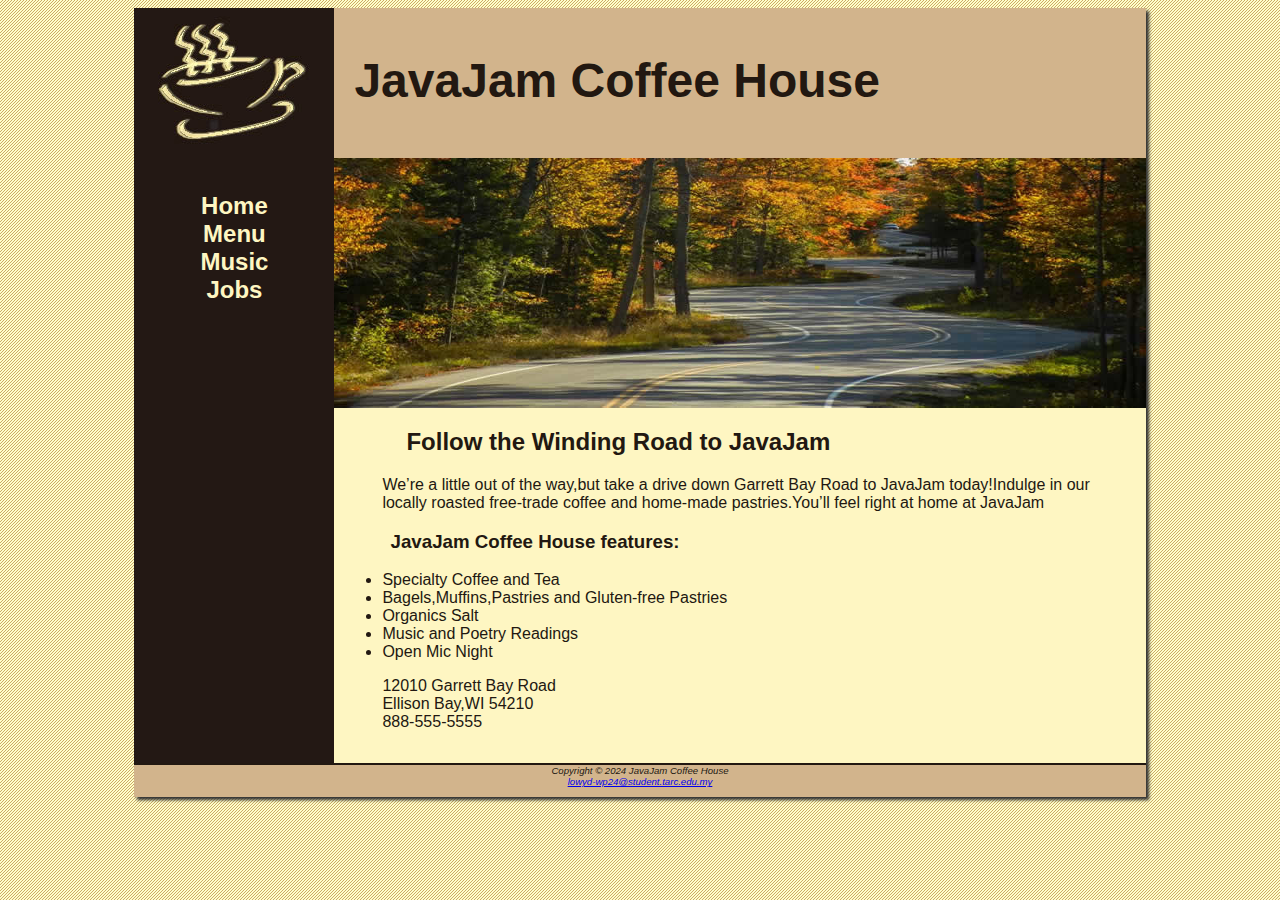
<file: index.html>
<DOCTYPE html>
<html>
    <head>
        <meta charset="UTF-8">
        <title>JavaJam Coffee House</title> <!--This is tab name-->
        <link rel="stylesheet" href="javajam.css">

    </head>  
    <body>
        <div id="wrapper">
        <header>
            <h1>JavaJam Coffee House</h1>
        </header>
        <nav>
            <ul>
                <li><a href="index.html">Home</a></li>
                <li><a href="menu.html">Menu</a></li>
                <li><a href="music.html">Music</a></li>
                <li><a href="jobs.html">Jobs</a></li>
            </ul>
        </nav>
        <main>
            <div id="heroroad"></div>
            <h2>Follow the Winding Road to JavaJam</h2>
            <p>We&rsquo;re a little out of the way,but take a drive down Garrett Bay Road to JavaJam today!Indulge in our locally roasted free-trade coffee and home-made pastries.You&rsquo;ll feel right at home at JavaJam</p>
            <h3>JavaJam Coffee House features:</h3>
            <ul>
                <li>Specialty Coffee and Tea</li>
                <li>Bagels,Muffins,Pastries and Gluten-free Pastries</li>
                <li>Organics Salt</li>
                <li>Music and Poetry Readings</li>
                <li>Open Mic Night</li>
            </ul>
            <div>
                12010 Garrett Bay Road<br>
                Ellison Bay,WI 54210<br>
                888-555-5555
            </div>
        </main>
        <footer>
            Copyright &copy; 2024 JavaJam Coffee House<br>
            <a href="mailto:lowyd-wp24@student.tarc.edu.my">lowyd-wp24@student.tarc.edu.my</a>

        </footer>
        </div>

    </body>
</html>
</file>
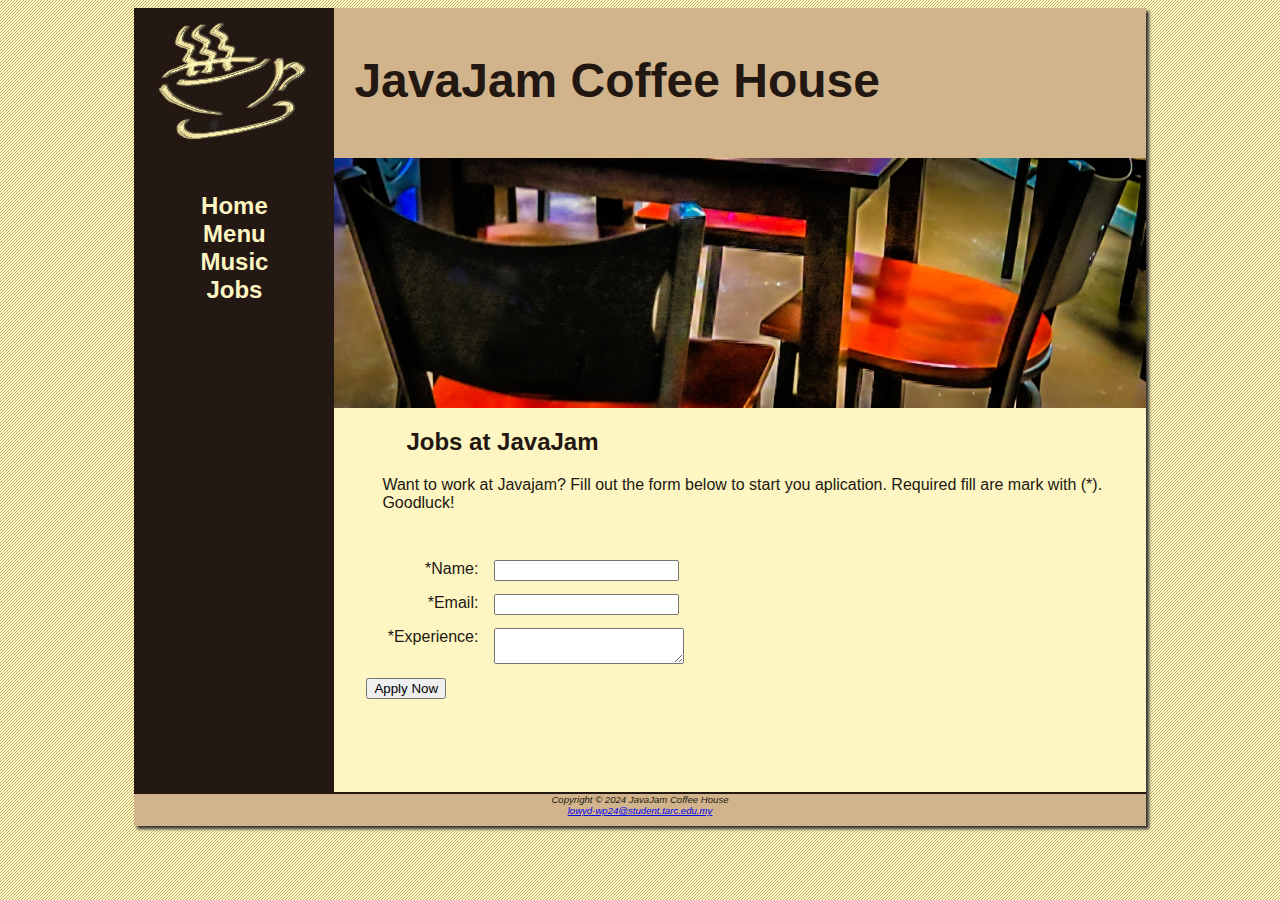
<file: jobs.html>
<DOCTYPE html>
<html>
    <head>
        <meta charset="UTF-8">
        <title>JavaJam Coffee House Jobs</title>
        <link rel="stylesheet" href="javajam.css">

    </head>  
    <body>
        <div id="wrapper">
        <header>
            <h1>JavaJam Coffee House </h1>
        </header>
        <nav>
            <ul>
                <li><a href="index.html">Home</a></li>
                <li><a href="menu.html">Menu</a></li>
                <li><a href="music.html">Music</a></li>
                <li><a href="jobs.html">Jobs</a></li>
            </ul>
        </nav>
        <main>
            <div id="herojobs"></div>
            <h2>Jobs at JavaJam</h2>
            <p>Want to work at Javajam? Fill out the form below to start you aplication. Required fill are mark with (*). Goodluck!</p>
            <form method="post" action="https://webdevbasics.net/scripts/javajam8.php">
                <label for="myName">*Name:</label>
                <input type="text" id="myName" name="myName" required="required">

                <label for="myEmail">*Email:</label>
                <input type="email" id="myEmail" name="myEmail" required="required">

                <label for="myExperience">*Experience:</label>
                <textarea id="myExperience" name="myExperience" rows="2" cols="21" required="required"></textarea>

                <input type="submit" value="Apply Now">
            </form>
        </main>
        <footer>
            Copyright &copy; 2024 JavaJam Coffee House<br>
            <a href="mailto:lowyd-wp24@student.tarc.edu.my">lowyd-wp24@student.tarc.edu.my</a>

        </footer>
        </div>
    </body>
</html>
</file>
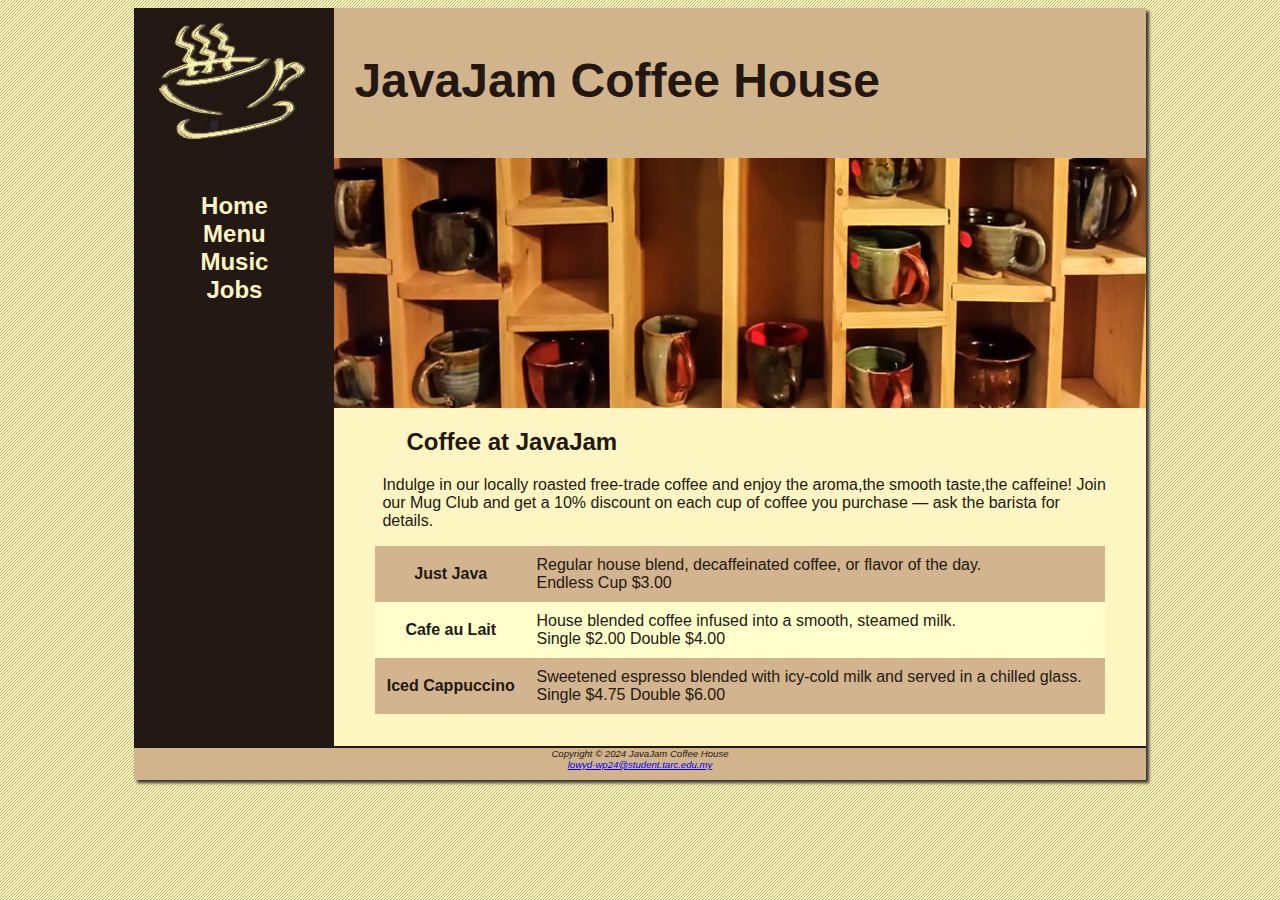
<file: menu.html>
<DOCTYPE html>
<html>
    <head>
        <meta charset="UTF-8">
        <title>JavaJam Coffee House Menu</title>
        <link rel="stylesheet" href="javajam.css">

    </head>  
    <body>
        <div id="wrapper">
        <header>
            <h1>JavaJam Coffee House </h1>
        </header>
        <nav>
            <ul>
                <li><a href="index.html">Home</a></li>
                <li><a href="menu.html">Menu</a></li>
                <li><a href="music.html">Music</a></li>
                <li><a href="jobs.html">Jobs</a></li>
            </ul>
        </nav>
        <main>
            <div id="heromugs"></div>
            <h2>Coffee at JavaJam</h2>
            <p>Indulge in our locally roasted free-trade coffee and enjoy the aroma,the smooth taste,the caffeine! Join our Mug Club and get a 10% discount on each cup of coffee you purchase &mdash; ask the barista for details.</p>
            <table>
                <tr>
                    <th>Just Java</th>
                    <td>Regular house blend, decaffeinated coffee, or flavor of the day.<br>Endless Cup $3.00</td>
                </tr>
                <tr>
                    <th>Cafe au Lait</th>
                    <td>House blended coffee infused into a smooth, steamed milk.<br>Single $2.00 Double $4.00</td>
                </tr>
                <tr>
                    <th>Iced Cappuccino</th>
                    <td>Sweetened espresso blended with icy-cold milk and served in a chilled glass.<br>Single $4.75 Double $6.00</td>
                </tr>
            </table>
        </main>
        <footer>
            Copyright &copy; 2024 JavaJam Coffee House<br>
            <a href="mailto:lowyd-wp24@student.tarc.edu.my">lowyd-wp24@student.tarc.edu.my</a>

        </footer>
        </div>
    </body>
</html>
</file>
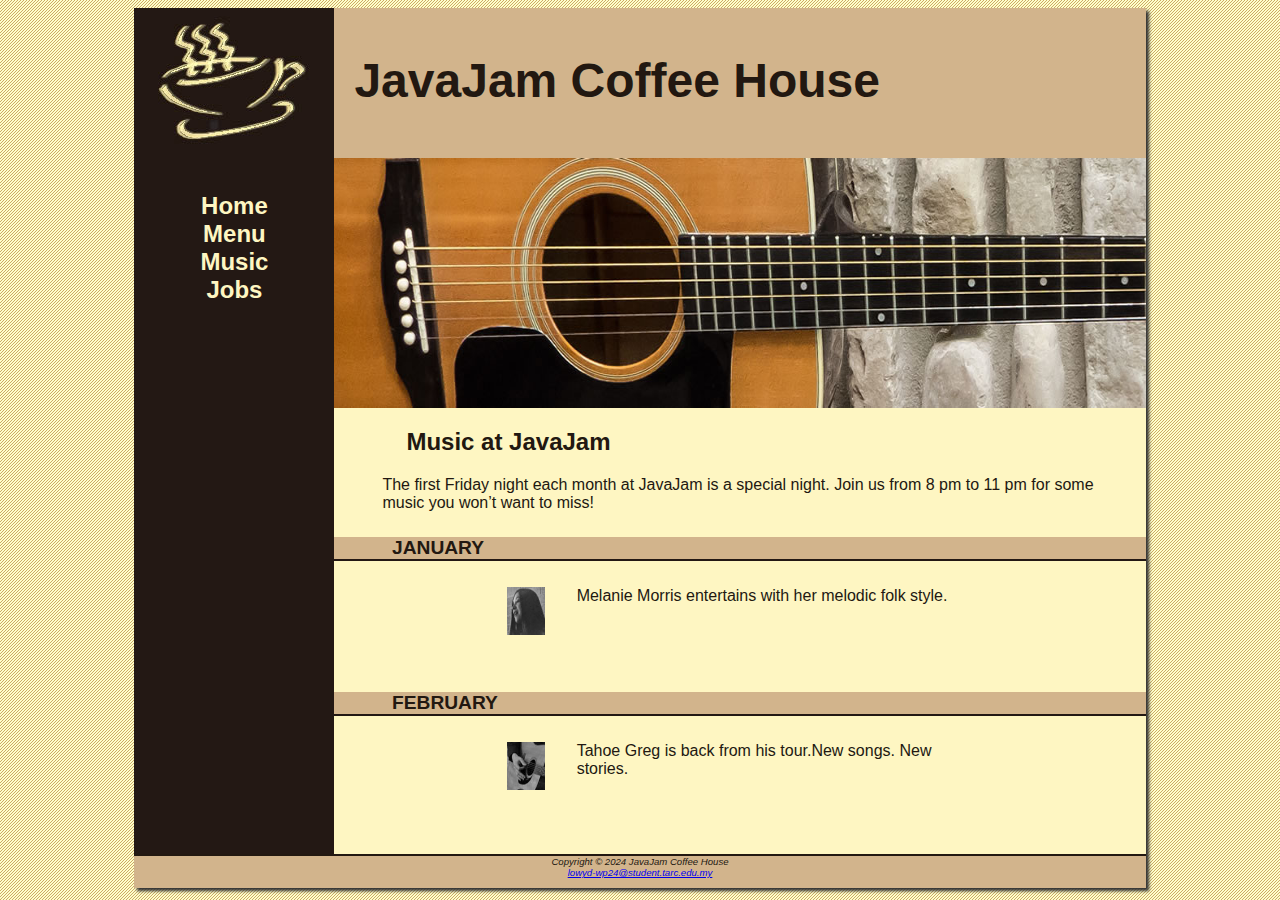
<file: music.html>
<DOCTYPE html>
<html>
    <head>
        <meta charset="UTF-8">
        <title>JavaJam Coffee House Music</title>
        <link rel="stylesheet" href="javajam.css">

    </head>  
    <body>
        <div id="wrapper">
        <header>
            <h1>JavaJam Coffee House </h1>
        </header>
        <nav>
            <ul>
                <li><a href="index.html">Home</a></li>
                <li><a href="menu.html">Menu</a></li>
                <li><a href="music.html">Music</a></li>
                <li><a href="jobs.html">Jobs</a></li>
            </ul>
        </nav>
        <main>
            <div id="heroguitar"></div>
            <h2>Music at JavaJam</h2>
            <p>The first Friday night each month at JavaJam is a special night. Join us from 8 pm to 11 pm for some music you won&rsquo;t want to miss!</p>
            <h4>January</h4>
            <div class="details">
                <a href="images/melanie.jpg"><img class="floatleft" src="images/melaniethumb.jpg" alt="Melanie Picture" height="80" width="80"></a>
                Melanie Morris entertains with her melodic folk style.
            </div>
            <h4>February</h4>
            <div class="details">
                <a href="images/greg.jpg"><img class="floatleft" src="images/gregthumb.jpg" alt="Greg Picture" height="80" width="80"></a>
                Tahoe Greg is back from his tour.New songs. New stories.
            </div>
        </main>
        <footer>
            Copyright &copy; 2024 JavaJam Coffee House<br>
            <a href="mailto:lowyd-wp24@student.tarc.edu.my">lowyd-wp24@student.tarc.edu.my</a>

        </footer>
        </div>
    </body>
</html>
</file>
<file: javajam.css>
*{
    box-sizing: border-box;
}

body {
    background-color: #FCEBB6;
    color:#221811;
    font-family: Verdana,Arial,sans-serif;
    background-image: url('images/background.gif');
}

header{
    background-color: #D2B48C;/*this is bg color declaration*/
    /*text-align:center;*/
    height: 150px;
    background-image: url('images/javajamlogo.jpg');
    background-repeat: no-repeat;
    display: block;

}

h1 {
    padding-top: 45px;
    padding-left: 220px;
    font-size: 3em;
}

nav{
    text-align: center;
    font-weight: bold;
    font-size: 1.5em;
    padding-top: 10px;
    float: left;
    width: 200px;
    display: block;
}

nav a{ /*descendant selector, a that belong to nav*/
    text-decoration: none;
}

nav a:link{
    color: #fef6c2;
}

nav a:visited{
    color: #D2B48C;
}

nav a:hover{
    color: #cc9933;
}

nav ul {
    list-style-type: none;/*remove list marker - default bullet*/
    padding-left: 0;
}

footer{
    background-color: #D2B48C;
    font-size: .60em;/*size of font*/
    font-style: italic;
    text-align: center;
    padding-bottom: 10px;
    border-top: 2px solid #221811;
    display: block;
}

#wrapper { /*id selector*/
    width: 80%;
    margin-left: auto;
    margin-right: auto;
    background-color: #231814;
    min-width: 900px;/*min width of the element*/
    max-width: 1280px;
    box-shadow: 3px 3px 3px  #333333;
}

h4{
    background-color: #D2B48C;
    font-size: 1.2em;
    padding-left: .5em;
    padding-bottom: .25em;
    text-transform: uppercase;
    border-bottom: 2px solid #231814;
    padding-bottom: 0;
    clear: left;
}

main{
    padding-left: 0;
    padding-right: 0;
    padding-bottom: 2em;
    padding-top: 0;
    margin-left: 200px;
    background-color: #fef6c2;
    display: block;

}

main h2,main h3,main h4,main div,main p,main ul,main dl {
    padding-left: 3em;
    padding-right: 2em;
}

/*main h3 {
    padding-left: 3em;
    padding-right: 2em;
}*/

.details{ /*class selector declaration*/
    padding-left: 20%;
    padding-right: 20%;
    overflow: auto;/*overflow property is often used to clear a float,although its intended purpose is to configure how the content should display if it is too large for the area allocated*/
}

img{
    padding-left: 10px;
    padding-right: 10px;
}

#heroroad{
    background-image: url('images/heroroad.jpg');
    background-size: 100% 100%; /*width height*/
    height: 250px;
}

#heromugs{
    background-image: url('images/heromugs.jpg');
    background-size: 100% 100%;
    height: 250px;
}

#heroguitar{
    background-image: url('images/heroguitar.jpg');
    background-size: 100% 100%;
    height: 250px;
}

#herojobs{
    background-image: url('images/herojobs.jpg');
    background-size: 100% 100%;
    height: 250px;
}

.floatleft{
    float: left;
    padding-right: 2em;
    padding-bottom: 2em;
}

table{
    width: 90%;
    margin-left: auto;
    margin-right: auto;
    border-spacing: 0;
    background-color: #FFFFCC;
}

td,th{
    padding: 10px;
}

tr:nth-of-type(odd){
    background-color: #D2B48E;
}


form{
    padding: 2em;
}

label{
    float: left;
    display: block;
    text-align: right;
    width: 8em;
    padding-right: 1em;
}

input,textarea{
    display: block;
    margin-bottom: 1em;
}

#mySubmit {
    margin-left: 9.5em;
}
</file>
